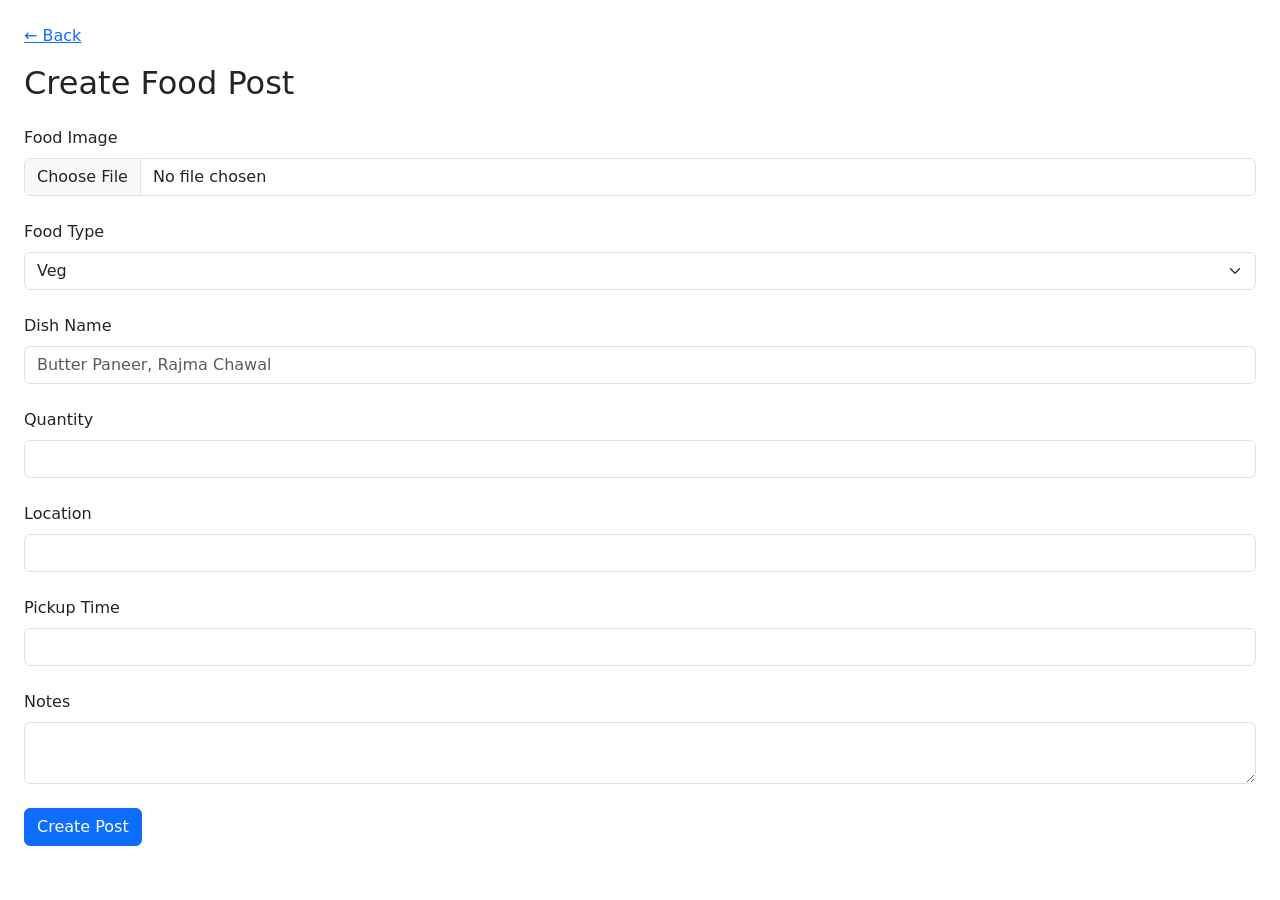
<file: templates/donor.html>
<!doctype html>
<html>
<head>
    <meta charset="utf-8">
    <title>Create Food Post</title>
    <link href="https://cdn.jsdelivr.net/npm/bootstrap@5.3.2/dist/css/bootstrap.min.css" rel="stylesheet">
</head>

<body class="p-4">
    <a href="{{ url_for('index') }}">&larr; Back</a>
    <h2 class="mt-3">Create Food Post</h2>

    <form method="POST" enctype="multipart/form-data" class="mt-4">

        <label class="form-label">Food Image</label>
        <input type="file" class="form-control" name="image"><br>

        <label class="form-label">Food Type</label>
        <select class="form-select" name="food_type" required>
            <option>Veg</option>
            <option>Non-Veg</option>
            <option>Snacks</option>
            <option>Bakery</option>
            <option>Other</option>
        </select><br>

        <label class="form-label">Dish Name</label>
        <input class="form-control" name="dish_name" placeholder="Butter Paneer, Rajma Chawal" required><br>

        <label class="form-label">Quantity</label>
        <input class="form-control" name="quantity" required><br>

        <label class="form-label">Location</label>
        <input class="form-control" name="location" required><br>

        <label class="form-label">Pickup Time</label>
        <input class="form-control" name="pickup_time" required><br>

        <label class="form-label">Notes</label>
        <textarea class="form-control" name="notes"></textarea><br>

        <button class="btn btn-primary">Create Post</button>
    </form>
</body>
</html>
</file>
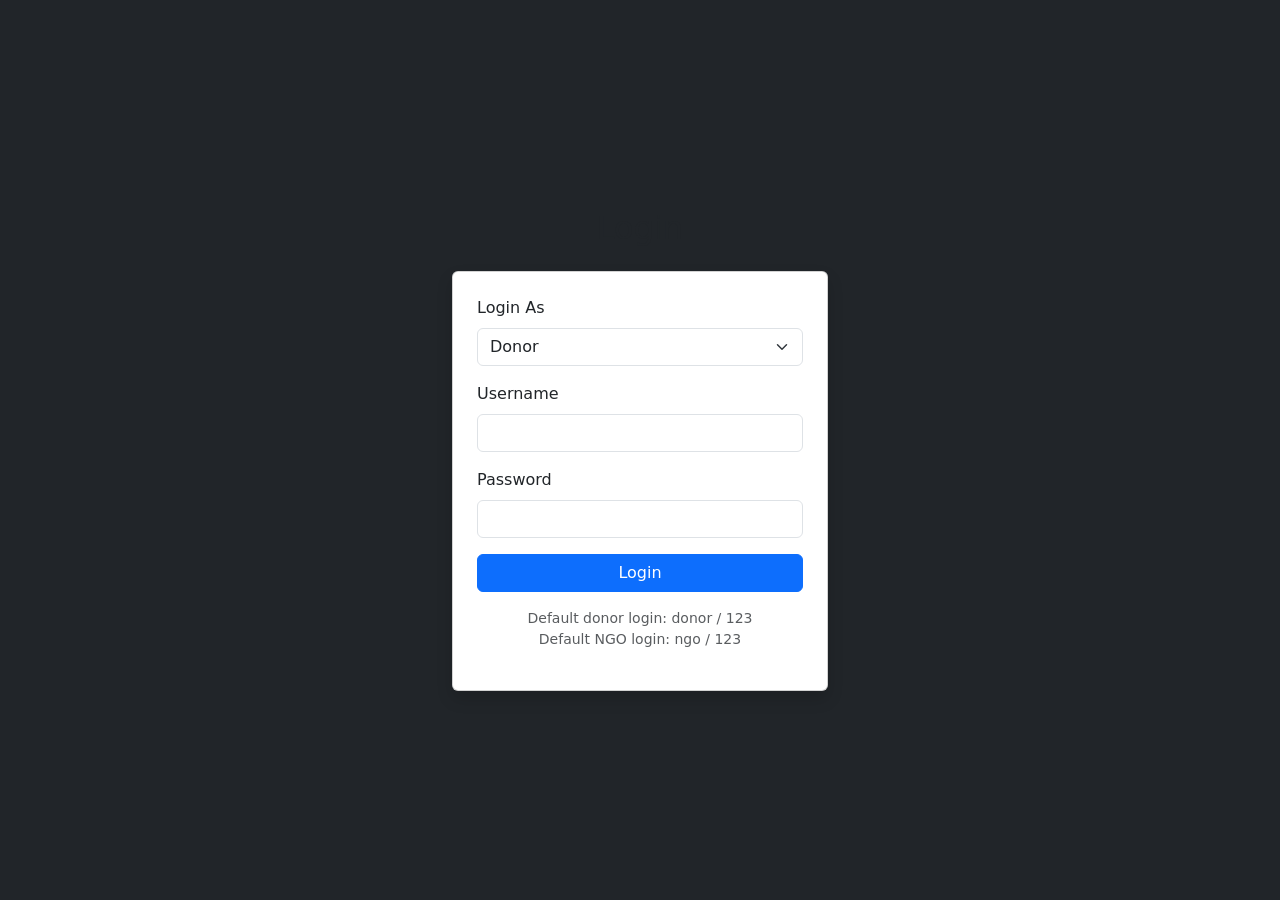
<file: templates/login.html>
<!DOCTYPE html>
<html>
<head>
    <title>Login - FoodShare</title>
    <link href="https://cdn.jsdelivr.net/npm/bootstrap@5.3.2/dist/css/bootstrap.min.css" rel="stylesheet">
</head>

<body class="bg-dark text -white d-flex align-items-center" style="height: 100vh;">
<div class="container py-5" style="max-width: 400px;">

    <h2 class="text-center mb-4">Login</h2>

    <form method="POST" class="card p-4 shadow">

        <label class="form-label">Login As</label>
        <select class="form-select mb-3" name="role" required>
            <option value="donor">Donor</option>
            <option value="ngo">NGO</option>
        </select>

        <label class="form-label">Username</label>
        <input class="form-control mb-3" name="username" required>

        <label class="form-label">Password</label>
        <input type="password" class="form-control mb-3" name="password" required>

        <button class="btn btn-primary w-100">Login</button>

        <p class="mt-3 text-center small text-muted">
            Default donor login: donor / 123 <br>
            Default NGO login: ngo / 123
        </p>

    </form>

</div>
</body>
</html>
</file>
